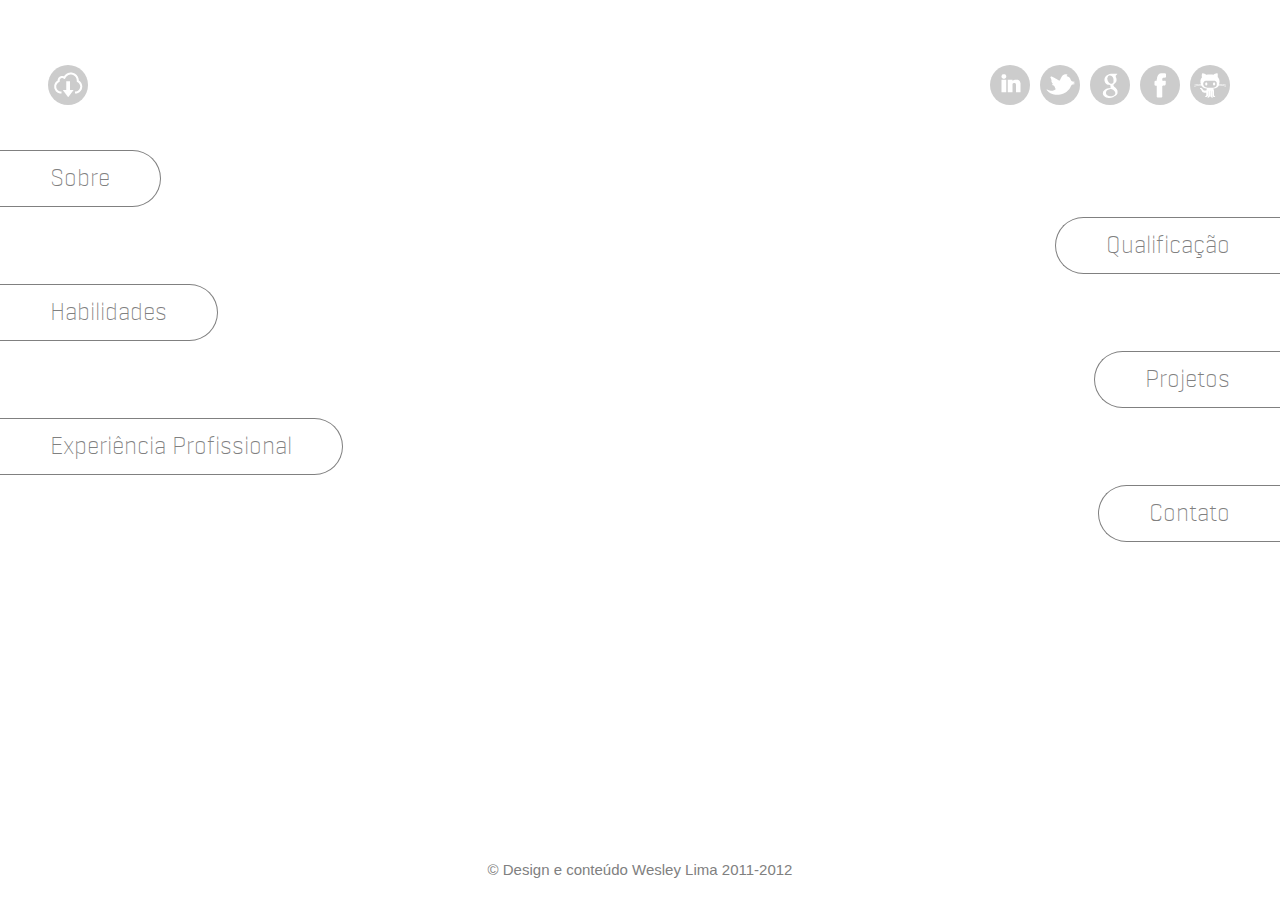
<file: index.html>
<!DOCTYPE html>
<!--[if lt IE 7]>      <html class="no-js lt-ie9 lt-ie8 lt-ie7"> <![endif]-->
<!--[if IE 7]>         <html class="no-js lt-ie9 lt-ie8"> <![endif]-->
<!--[if IE 8]>         <html class="no-js lt-ie9"> <![endif]-->
<!--[if gt IE 8]><!-->
<html itemscope="itemscope" itemtype="http://schema.org/WebPage" lang="pt-br" class="no-js">
	<!--<![endif]-->
	<head>
		<title>Wesley Lima - Desenvolvedor Web</title>

		<!-- metas -->
		<meta charset='UTF-8'>
		<meta name="author" content="Wesley Lima" />
		<meta name="generator" content="Eclipse Indigo" />
		<meta name="description" content="Wesley Lima vive em Mogi das Cruzes onde estuda e trabalha com desenvolvimento web. &nbsp;Aqui poder&aacute; encontrar seus projetos e conhec&ecirc;-lo um pouco melhor.">
		<meta name="viewport" content="width=device-width, minimum-scale=1.0, maximum-scale=1.0, user-scalable=no">

		<!-- favicon -->
		<link itemprop="image" type="image/png" href="apple-touch-icon.png" />

		<!-- apple icon -->
		<link rel="apple-touch-icon" href="apple-touch-icon.png" />
		<link rel="apple-touch-icon" sizes="57x57" href="57x57_apple-touch-icon.png" />
		<link rel="apple-touch-icon" sizes="72x72" href="72x72_apple-touch-icon.png" />
		<link rel="apple-touch-icon" sizes="114x114" href="114x114_apple-touch-icon.png" />
		<link rel="apple-touch-icon" sizes="144x144" href="144x144_apple-touch-icon.png" />

		<!-- libs -->
		<link rel="stylesheet" type="text/css" href="css/lib/normalize.min.css" />

		<!-- css do site -->
		<link rel="stylesheet" type="text/css" href="css/style.css" />
	</head>

	<body>
		<div class="geral">
			<section class="principal">
				<header class="principal">
					<article class="titulo">
						<div id="sky"></div>

						<h1 itemprop="author">Wesley Lima</h1>
					</article>
					<!-- titulo -->

					<section class='manipulacao'>
						<a href="share/Wesley_Curriculo_Web_Developer.pdf" class='download'></a>
					</section>
					<!-- manipulacao -->

					<section class="social">
						<a href='https://github.com/thwess' target='_blank' class='github'></a>
						<a href='http://www.facebook.com/thwess' target='_blank' class='facebook'></a>
						<a href='https://plus.google.com/u/0/104617686308448617814/posts' target='_blank' class='gplus'></a>
						<a href='https://twitter.com/thwess' target='_blank' class='twitter'></a>
						<a href='http://br.linkedin.com/in/thwess' target='_blank' class='linkedin'></a>
					</section>
					<!-- social -->
				</header>
				<!-- principal -->

				<section class="conteudo">

					<ul class="indice">
						<li itemscope itemtype="http://schema.org/AboutPage" class="opcao">
							<h2>Sobre</h2>

							<section itemprop="AboutPage" class='box text'>

								<p>
									Ol&aacute;, me chamo Wesley Lima, 27 anos, vivo em Mogi das Cruzes onde realizo trabalhos como desenvolvedor web, e atualmente curso o &uacute;ltimo semestre em Sistemas de Informa&ccedil;&atilde;o pela <a href="http://www.umc.br/" target="_blank">Universidade de Mogi das Cruzes</a>.
								</p>

								<p>
									Desde cedo demonstrei interesse por tecnologia. Passando por diversos cursos, inclusive <a href="http://www.centropaulasouza.sp.gov.br/ete/escolas/metrop_sao_paulo/mogi_cruzes_ete_pres_vargas.html" target="_blank">t&eacute;cnico em el&eacute;trica</a>, at&eacute; que consegui finalmente encontrar aquilo que realmente me completa.
								</p>

								<p>
									Mesmo antes de a gradua&ccedil;&atilde;o come&ccedil;ar, j&aacute; procurava buscar conhecimentos desmontando e entendendo o interior dos computadores, inclusive auxiliando na resolu&ccedil;&atilde;o de problemas computacionais de amigos e familiares. Aquilo que era s&oacute; divers&atilde;o levou-me hoje a buscar oportunidades mais s&eacute;rias dentro e fora do campus.
								</p>

								<p>
									Atualmente, desenvolvo projetos pessoais que al&eacute;m de me proporcionar uma tremenda felicidade em criar algo, tamb&eacute;m contribuem para meus conhecimentos.
								</p>

								<p>
									Em meus projetos tento criar o mais simples e intuitivo o quanto poss&iacute;vel, sem perder foco no design e usabilidade.
								</p>

								<p>
									Minhas habilidades est&atilde;o em constante evolu&ccedil;&atilde;o gra&ccedil;as ao meu grande esp&iacute;rito autodidata e tamb&eacute;m aos grupos que participo, <a href="http://www.guj.com.br/" target="_blank">GUJ</a>, <a href="https://groups.google.com/forum/?fromgroups#!forum/jquery-br" target="_blank">jQuery Brasil</a> e <a href="https://groups.google.com/forum/?fromgroups#!forum/nodebr" target="_blank">NodeJS Brasil</a>, onde todos contribu&iacute;mos para sanar d&uacute;vidas que surgem em nosso dia a dia.
								</p>

							</section>
							<!-- sobre -->
						</li>
						<li class="opcao">
							<h2>Qualifica&ccedil;&atilde;o</h2>

							<section class='box text'>
								<article itemscope itemtype="http://schema.org/ItemPage" class="desc">
									<h3 itemprop="name">Forma&ccedil;&atilde;o Acad&ecirc;mica</h3>

									<p>
										8&ordm; Semestre em Sistemas de Informa&ccedil;&atilde;o &ndash; <a href="http://www.umc.br/" target="_blank">Universidade de Mogi das Cruzes</a>
									</p>
								</article>

								<article itemscope itemtype="http://schema.org/ItemPage" class="desc">
									<h3 itemprop="name">Idiomas</h3>

									<p>
										Ingl&ecirc;s intermedi&aacute;rio &ndash; <a href="http://www.ccaa.com.br/" target="_blank">CCAA</a>
									</p>
								</article>
							</section>
							<!-- box -->
						</li>
						<li class="opcao">
							<h2>Habilidades</h2>

							<div>
								<h4>Legenda</h4>

								<ul>
									<li class='basico'></li>
									<li>
										B&aacute;sico
									</li>
									<li class='intermediario'></li>
									<li>
										Intermedi&aacute;rio
									</li>
									<li class='avancado'></li>
									<li>
										Avan&ccedil;ado
									</li>
								</ul>
							</div>

							<section class='box etiquetas'>

								<article itemscope itemtype="http://schema.org/ItemPage" class='avancado'>
									<header>
										<img src='images/icons/html.jpg' alt='Logo HTML5' title='Linguagem de marca&ccedil;&atilde;o para apresenta&ccedil;&atilde;o de conte&uacute;do para a World Wide Web.'/>

										<h4 itemprop="name">HTML5</h4>
									</header>
									<ul>
										<li>
											<h5>T&eacute;cnicas</h5>

											<a href="http://pt.wikipedia.org/wiki/Tableless" target="_blank">Tableless</a>
											<a href="http://pt.wikipedia.org/wiki/Web_standards" target="_blank">Web Standards</a>
											<a href="http://en.wikipedia.org/wiki/Responsive_web_design" target="_blank">Responsive Design</a>
										</li>

										<li>
											<h5>Frameworks</h5>

											<a href="http://html5boilerplate.com/" target="_blank">Boilerplate</a>
											<a href="http://www.initializr.com/" target="_blank">Initializr</a>
											<a href="http://jquerymobile.com/" target="_blank">jQuery Mobile</a>
											<a href="http://www.kineticjs.com/" target="_blank">KineticJS</a>
										</li>
									</ul>
								</article>
								<!-- ############## HTML5 -->

								<article itemscope itemtype="http://schema.org/ItemPage" class='avancado'>
									<header>
										<img src='images/icons/css3.jpg' alt='Logo CSS3' title='Nova vers&atilde;o Cascading Style Sheets onde se define estilos para p&aacute;ginas web.'/>

										<h4 itemprop="name">CSS3</h4>
									</header>
								</article>
								<!-- ############## CSS3 -->

								<article itemscope itemtype="http://schema.org/ItemPage" class='avancado'>
									<header>
										<img src='images/icons/javascript.jpg' alt='Logo Javascript' title='Principal linguagem client-side, orientada a objetos baseado em prot&oacute;tipos.'/>

										<h4 itemprop="name">Javascript</h4>
									</header>
									<ul>
										<li>
											<h5>Biblioteca</h5>

											<a href="http://jquery.com/" target="_blank">jQuery</a>
										</li>
									</ul>
								</article>
								<!-- ############## JAVASCRIPT -->

								<article itemscope itemtype="http://schema.org/ItemPage" class='avancado'>
									<header>
										<img src='images/icons/ide.jpg' alt='Logo IDE' title='S&atilde;o programas que facilitam no desenvolvimento de software, tornando o processo mais r&aacute;pido, facilitando a compila&ccedil;&atilde;o e integra&ccedil;&atilde;o do sistema.'/>

										<h4 itemprop="name">IDE</h4>
									</header>
									<ul>
										<li>
											<h5>Softwares</h5>

											<a href="http://www.eclipse.org/" target="_blank">Eclipse</a>
											<a href="http://www.aptana.com/" target="_blank">Aptana</a>
											<a href="http://netbeans.org/" target="_blank">Netbeans</a>
											<a href="https://c9.io/" target="_blank">Cloud9</a>
											<a href="http://www.embarcadero.com/br/products/delphi" target="_blank">Delphi 7</a>
											<a href="http://www.adobe.com/br/products/dreamweaver.html" target="_blank">Dreamweaver</a>
										</li>
									</ul>
								</article>
								<!-- ############## IDE -->

								<article itemscope itemtype="http://schema.org/ItemPage" class='avancado'>
									<header>
										<img src='images/icons/seo.jpg' alt='logo SEO' title='&Eacute; um conjunto de t&eacute;cnicas, m&eacute;todos e/ou estudos que visam melhorar o posicionamento de suas p&aacute;ginas no mecanismo de busca.'/>

										<h4 itemprop="name">SEO/SEM</h4>
									</header>
									<ul>
										<li>
											<h5>T&eacute;cnicas</h5>

											<a href="http://pt.wikipedia.org/wiki/Otimiza%C3%A7%C3%A3o_para_motores_de_busca" target="_blank">Performance</a>
											<a href="http://pt.wikipedia.org/wiki/Usabilidade" target="_blank">Usabilidade</a>
											<a href="http://www.mestreseo.com.br/link-building/link-building-construindo-sucesso" target="_blank">Link Building</a>
											<a href="http://www.mestreseo.com.br/link-building/link-bait-isca-pra-links" target="_blank">Link Bait</a>
										</li>
									</ul>
								</article>
								<!-- ############## SEO/SEM  -->

								<article itemscope itemtype="http://schema.org/ItemPage" class='intermediario'>
									<header>
										<img src='images/icons/design.jpg' alt='Logo Design' title='Potencializar as caracter&iacute;sticas funcionais e est&eacute;ticas de um produto em os mais diversos meios em que ele ser&aacute; apresentado.'/>

										<h4 itemprop="name">Design</h4>
									</header>
									<ul>
										<li>
											<h5>T&eacute;cnicas</h5>

											<a href="http://pt.wikipedia.org/wiki/Diagrama%C3%A7%C3%A3o" target="_blank">Diagrama&ccedil;&atilde;o</a>
											<a href="http://pt.wikipedia.org/wiki/Website_wireframe" target="_blank">Wireframe</a>
										</li>

										<li>
											<h5>Softwares</h5>

											<a href="http://pt.wikipedia.org/wiki/Adobe_Illustrator" target="_blank">Illustrator</a>
											<a href="http://pt.wikipedia.org/wiki/Adobe_Photoshop" target="_blank">Photoshop</a>
										</li>
									</ul>
								</article>
								<!-- ############## DESIGN -->

								<article itemscope itemtype="http://schema.org/ItemPage" class='intermediario'>
									<header>
										<img src='images/icons/nodejs.jpg' alt='Logo Node.JS' title='Plataforma para constru&ccedil;&atilde;o de aplica&ccedil;&otilde;es de rede r&aacute;pidas e escal&aacute;veis usando modelo I/O direcionada a eventos com threads n&atilde;o bloqueantes.'/>

										<h4 itemprop="name">Node.JS</h4>
									</header>
									<ul>
										<li>
											<h5>T&eacute;cnicas</h5>

											<a href="http://expressjs.com/api.html#app.routes" target="_blank">Restful</a>
											<a href="https://github.com/thwess/Modulos-Node.JS" target="_blank">Cria&ccedil;&atilde;o de m&oacute;dulos</a>
										</li>

										<li>
											<h5>M&oacute;dulos</h5>

											<a href="http://socket.io/" target="_blank">Socket.IO</a>
											<a href="https://github.com/remy/nodemon" target="_blank">NodeMon</a>
											<a href="http://jade-lang.com/" target="_blank">Jade</a>
											<a href="http://learnboost.github.com/stylus/" target="_blank">Stylus</a>
										</li>
										<li>
											<h5>Framework</h5>

											<a href="http://expressjs.com/" target="_blank">ExpressJS</a>
										</li>
									</ul>
								</article>
								<!-- ############## NODEJS -->

								<article itemscope itemtype="http://schema.org/ItemPage" class='intermediario'>
									<header>
										<img src='images/icons/java.jpg' alt='Logo Java' title='Plataforma que possibilita uma portabilidade invej&aacute;vel. Possui um extenso conjunto de bibliotecas de rotinas que facilitam na programa&ccedil;&atilde;o para diversos protocolos, al&eacute;m de facilitar na cria&ccedil;&atilde;o de programas distribu&iacute;dos e multitarefa.'/>

										<h4 itemprop="name">Java</h4>
									</header>
									<ul>
										<li>
											<h5>T&eacute;cnica</h5>
											
											<a href="http://pt.wikipedia.org/wiki/REST" target="_blank">Restful</a>
										</li>
										
										<li>
											<h5>M&oacute;dulos</h5>
											
											<a href="http://pt.wikipedia.org/wiki/RMI" target="_blank">RMI</a>
											<a href="http://tiles.apache.org/" target="_blank">Apache Tiles</a>
											<a href="http://www.oracle.com/technetwork/java/overview-137084.html" target="_blank">Servlet</a>
											<a href="http://www.oracle.com/technetwork/java/index-jsp-135995.html" target="_blank">JSTL</a>
											<a href="http://docs.oracle.com/javaee/6/tutorial/doc/bnahq.html" target="_blank">EL</a>
											<a href="http://www.oracle.com/technetwork/java/overview-138580.html" target="_blank">JSP</a>
											<a href="http://beanvalidation.org/" target="_blank">Bean Validation</a>
											<a href="http://jackson.codehaus.org/" target="_blank">Jackson</a>
										</li>
										
										<li>
											<h5>Frameworks</h5>
											
											<a href="http://www.hibernate.org/" target="_blank">Spring 3.x</a>
											<a href="http://www.hibernate.org/" target="_blank">Spring MVC 3.x</a>
											<a href="http://www.hibernate.org/" target="_blank">Hibernate</a>
											<a href="http://www.hibernate.org/" target="_blank">JUnit</a>
										</li>
									</ul>
								</article>
								<!-- ############## JAVA -->

								<article itemscope itemtype="http://schema.org/ItemPage" class='basico'>
									<header>
										<img src='images/icons/php.jpg' alt='Logo PHP' title='&Eacute; uma linguagem de programa&ccedil;&atilde;o open source apenas para o desenvolvimento de aplica&ccedil;&otilde;es atuantes no lado do servidor.'/>

										<h4 itemprop="name">PHP</h4>
									</header>
								</article>
								<!-- ############## PHP -->

								<article itemscope itemtype="http://schema.org/ItemPage" class='intermediario'>
									<header>
										<img src='images/icons/pascal.jpg' alt='logo Pascal' title='&Eacute; uma linguagem de programa&ccedil;&atilde;o estruturada, que recebeu este nome em homenagem ao matem&aacute;tico Blaise Pascal.'/>

										<h4 itemprop="name">Pascal</h4>
									</header>
								</article>
								<!-- ############## Pascal -->

								<article itemscope itemtype="http://schema.org/ItemPage" class='intermediario'>
									<header>
										<img src='images/icons/mongodb.jpg' alt='Logo MongoDB' title='Banco de dados n&atilde;o relacional orientado a documentos, utiliza o modelo schema free que possibilita um desenvolvimento &aacute;gil e de alta performance.'/>

										<h4 itemprop="name">MongoDB</h4>
									</header>
									<ul>
										<li>
											<h5>M&oacute;dulo</h5>

											<a href="http://mongoosejs.com/" target="_blank">mongoose</a>
										</li>
									</ul>
								</article>
								<!-- ############## MONGODB -->

								<article itemscope itemtype="http://schema.org/ItemPage" class='intermediario'>
									<header>
										<img src='images/icons/postgresql.jpg' alt='Logo PostgreSQL' title='&Eacute; um sistema gerenciador de banco de dados objeto relacional, desenvolvido como projeto de c&oacute;digo aberto.'/>

										<h4 itemprop="name">PostgreSQL</h4>
									</header>
								</article>
								<!-- ############## POSTGRESQL -->

								<article itemscope itemtype="http://schema.org/ItemPage" class='basico'>
									<header>
										<img src='images/icons/mysql.jpg' alt='Logo MySQL' title='&Eacute; um sistema de gerenciamento de banco de dados, que utiliza a linguagem SQL como interface. &Eacute; atualmente um dos bancos de dados mais populares.'/>

										<h4 itemprop="name">MySQL</h4>
									</header>
								</article>
								<!-- ############## MYSQL -->

								<article itemscope itemtype="http://schema.org/ItemPage" class='basico'>
									<header>
										<img src='images/icons/controle-versao.jpg' alt='Logo controle de vers&atilde;o' title='&Eacute; um software com a finalidade de gerenciar diferentes vers&otilde;es no desenvolvimento de um documento qualquer. Esses sistemas geralmente s&atilde;o utilizados no desenvolvimento de software para controlar as diferentes vers&otilde;es, hist&oacute;rico e desenvolvimento dos c&oacute;digos-fontes e tamb&eacute;m da documenta&ccedil;&atilde;o.'/>

										<h4 itemprop="name">Controle de Vers&atilde;o</h4>
									</header>
									<ul>
										<li>
											<h5>Software</h5>

											<a href="http://git-scm.com/" target="_blank">Git</a>
										</li>
									</ul>
								</article>
								<!-- ############## CONTROLE DE VERSAO -->

								<article itemscope itemtype="http://schema.org/ItemPage" class='intermediario'>
									<header>
										<img src='images/icons/cms.jpg' alt='Logo CMS/SGC' title='Sistema para gest&atilde;o de conte&uacute;do em sites, integra ferramentas para criar, gerenciar e p&uacute;blicas conte&uacute;dos, automatizando muitos processos sem que seja preciso fazer qualquer altera&ccedil;&atilde;o no c&oacute;digo fonte.'/>

										<h4 itemprop="name">CMS/SGC</h4>
									</header>
									<ul>
										<li>
											<h5>Plataformas</h5>

											<a href="http://wordpress.org/" target="_blank">Wordpress</a>
											<a href="http://www.joomla.org/" target="_blank">Joomla</a>
										</li>
									</ul>
								</article>
								<!-- ############## CMS/SGC -->
							</section>
							<!-- box -->
						</li>
						<li class="opcao">
							<h2>Projetos</h2>

							<section class='box etiquetas'>
								<article itemscope itemtype="http://schema.org/ItemPage">
									<header>
										<img src='images/icons/respawntimer.jpg' alt='Logo Respawn Timer' title='Aplicativo criado com intuito de facilitar e melhorar a experi&ecirc;ncia de jogadores para jogos online do g&ecirc;nero mmorpg.'/>

										<h4 itemprop="name"><a href="http://respawntimer.com/" target="_blank">Respawn Timer</a></h4>
									</header>
									<h3>2012-2013</h3>
								</article>
								<!-- ############## Gyulpon -->
								
								<article itemscope itemtype="http://schema.org/ItemPage">
									<header>
										<img src='images/icons/design.jpg' alt='Logo Gyulpon' title='Ambiente para divulga&ccedil;&atilde;o de projetos realizados utilizando tecnologias recentes para web.'/>

										<h4 itemprop="name"><a href="http://gyulpon.com/" target="_blank">Gyulpon</a></h4>
									</header>
									<h3>2012</h3>
								</article>
								<!-- ############## Gyulpon -->

								<article itemscope itemtype="http://schema.org/ItemPage">
									<header>
										<img src='images/icons/braskem.jpg' alt='Logo Braskem' title='Empresa com atua&ccedil;&atilde;o no setor qu&iacute;mico e petroqu&iacute;mico, o que inclui tamb&eacute;m produtos produzidos a partir de mat&eacute;rias-primas renov&aacute;veis.'/>

										<h4 itemprop="name"><a href="http://rao2011.braskem.com.br/" target="_blank">Braskem</a></h4>
									</header>
									<h3>2012</h3>
								</article>
								<!-- ############## Braskem -->

								<article itemscope itemtype="http://schema.org/ItemPage">
									<header>
										<img src='images/icons/almir.jpg' alt='Logo Almir Bindilatti' title='Espa&ccedil;o onde Almir Bindilatti divulga seus projetos, em sua maioria projetos fotogr&aacute;ficos e participa&ccedil;&otilde;es em outros trabalhos.'/>

										<h4 itemprop="name"><a href="http://poeticaphoto.com/" target="_blank">Almir Bindilatti</a></h4>
									</header>
									<h3>2011</h3>
								</article>
								<!-- ############## Almir Bindilatti -->

								<article itemscope itemtype="http://schema.org/ItemPage">
									<header>
										<img src='images/icons/padronagem.jpg' alt='Logo Padronagem' title='Empresa presente no ramo de com&eacute;rcios de tecidos que sempre utilizou pr&aacute;ticas de pioneirismo e inova&ccedil;&atilde;o em seus planos.'/>

										<h4 itemprop="name"><a href="http://padronagem.com.br/" target="_blank">Padronagem</a></h4>
									</header>
									<h3>2011</h3>
								</article>
								<!-- ############## Padronagem -->

								<article itemscope itemtype="http://schema.org/ItemPage">
									<header>
										<img src='images/icons/vivian.jpg' alt='logo Vivian de Campos' title='Espa&ccedil;o voltado para divulga&ccedil;&atilde;o e vendas das obras confeccionadas pela artista pl&aacute;stica Vivian de Campos.'/>

										<h4 itemprop="name"><a href="http://www.viviandecampos.com.br/" target="_blank">Vivian de Campos</a></h4>
									</header>
									<h3>2011</h3>
								</article>
								<!-- ############## Vivian de Campos -->
							</section>
							<!-- box -->
						</li>
						<li class="opcao">
							<h2>Experi&ecirc;ncia Profissional</h2>

							<section class='box text'>
								<article class="exp">
									<h3><span>02/2011 a 06/2012 -</span><a href="http://www.trupinterativa.com.br/" target="_blank">Trupi Interativa</a></h3>

									<p>
										Desenvolvimento front-end de m&iacute;dias digitais com cria&ccedil;&atilde;o de aplicativos para smartphones, tablets, websites e e-mail marketing.
									</p>

									<p>
										Entre meus conhecimentos adquiridos ao longo desse tempo est&atilde;o HTML5, CSS3, JQuery, Wordpress, Illustrator e Photoshop juntamente com t&eacute;cnicas de cria&ccedil;&atilde;o. Para o desenvolvimento das aplica&ccedil;&otilde;es web utilizava Eclipse com plugins Aptana ou Dreamweaver. Em alguns casos criava estruturas em php para agilizar a integra&ccedil;&atilde;o front-end com back-end.
									</p>
								</article>
							</section>
							<!-- box -->
						</li>
						<li itemscope itemtype="http://schema.org/ContactPage" class="opcao">
							<h2>Contato</h2>

							<section class='box text'>
								<article class="desc">
									<h3>Vivo em</h3>

									<p>
										Mogi das Cruzes - S&atilde;o Paulo
									</p>
								</article>

								<article itemprop="name" class="desc">
									<h3>Contato por voz</h3>

									<p>
										<a href="tel://5511997974380">(11) 99797-4380</a>
									</p>
									<p>
										<a href="tel://551147995098">(11) 4799-5098</a>
									</p>
								</article>

								<article itemprop="name" class="desc">
									<h3>Contato por escrita</h3>

									<p>
										<a href="mailto:wesley@thwess.com">wesley@thwess.com</a>
									</p>
									<p>
										<a href="mailto:paivasm@hotmail.com">paivasm@hotmail.com</a>
									</p>
								</article>
							</section>
							<!-- box -->
						</li>
					</ul>
					<!-- indice -->

				</section>
				<!-- conteudo -->
			</section>
			<!-- principal -->

			<footer class="powered-by">
				&copy; Design e conte&uacute;do Wesley Lima 2011-2012
			</footer>
		</div>
		<!-- geral -->

		<script type="text/javascript" src="js/lib/LAB.min.js"></script>
		<script type="text/javascript">
			// CARREGAMENTO ASSINCRONO
			$LAB.script("//ajax.googleapis.com/ajax/libs/jquery/1.8.1/jquery.min.js").wait(function() {
				if (!window.jQuery) {
					$LAB.script("js/lib/jquery-1.8.1.min.js");
				}
			})// jquery
			.script("js/lib/plugins.js")// boilerplate
			.script("js/lib/kinetic-v4.0.1.js")// controle display
			.script("js/thwess.min.js").wait();// gem

			// GOOGLE ANALYTICS
			var _gaq = _gaq || [];
			_gaq.push(['_setAccount', 'UA-35970152-1']);
			_gaq.push(['_trackPageview']);

			(function() {
				var ga = document.createElement('script');
				ga.type = 'text/javascript';
				ga.async = true;
				ga.src = ('https:' == document.location.protocol ? 'https://ssl' : 'http://www') + '.google-analytics.com/ga.js';
				var s = document.getElementsByTagName('script')[0];
				s.parentNode.insertBefore(ga, s);
			})();
		</script>
	</body>
</html>
</file>
<file: css/style.css>
@font-face{
	font-family:'GeogrotesqueRegular';
	src:url('lib/fonts/GeogrotesqueRegular/geogtq-rg-webfont.eot');
	src:url('lib/fonts/GeogrotesqueRegular/geogtq-rg-webfont.eot?#iefix') format('embedded-opentype'),
	url('lib/fonts/GeogrotesqueRegular/geogtq-rg-webfont.woff') format('woff'),
	url('lib/fonts/GeogrotesqueRegular/geogtq-rg-webfont.ttf') format('truetype'),
	url('lib/fonts/GeogrotesqueRegular/geogtq-rg-webfont.svg#GeogrotesqueRegular') format('svg');
	font-weight:normal;
	font-style:normal;
}
	
@font-face{
	font-family:'GeogrotesqueUltraLight';
	src:url('lib/fonts/GeogrotesqueUltraLight/geogtq-ul-webfont.eot');
	src:url('lib/fonts/GeogrotesqueUltraLight/geogtq-ul-webfont.eot?#iefix') format('embedded-opentype'),
	url('lib/fonts/GeogrotesqueUltraLight/geogtq-ul-webfont.woff') format('woff'),
	url('lib/fonts/GeogrotesqueUltraLight/geogtq-ul-webfont.ttf') format('truetype'),
	url('lib/fonts/GeogrotesqueUltraLight/geogtq-ul-webfont.svg#GeogrotesqueUltraLight') format('svg');
	font-weight:normal;
	font-style:normal;
}

html,button,input,select,textarea{color:#222}

body{font-size:1em;line-height:1.4}

::-moz-selection{background:#b3d4fc;text-shadow:none}

::selection{background:#b3d4fc;text-shadow:none}

hr{display:block;height:1px;border:0;border-top:1px solid #ccc;margin:1em 0;padding:0}

img{vertical-align:middle}

fieldset{border:0;margin:0;padding:0}

textarea{resize:vertical}

.chromeframe{margin:.2em 0;background:#ccc;color:#000;padding:.2em 0}

a{text-decoration:none;color:#48afb7;-webkit-transition:.2s;-moz-transition:.2s;

-ms-transition:.2s;-o-transition:.2s;transition:.2s}

ul,li{display:inline;list-style:none;margin:0;padding:0}

h1{font-family:"GeogrotesqueUltraLight",Arial,Helvetica,sans-serif;font-weight:300}

h2{font-family:"GeogrotesqueUltraLight",Arial,Helvetica,sans-serif;font-weight:500}

h3,h4,h5{font-family:"GeogrotesqueRegular",Arial,Helvetica,sans-serif;font-weight:100}

article.basico:hover header{border-color:#ef4135}

article.intermediario:hover header{border-color:#48afb7}

article.avancado:hover header{border-color:green}

body{
	display:table;
	margin:0;
	padding:0;
	font-size:62.5%;
	width:100%;
	height:100%;
	font-family:Verdana,Helvetica,sans-serif;
	overflow-x:hidden
}

.geral{position:absolute;margin:0 auto;width:100%;min-height:100%}

section.principal{
	position:relative;
	display:block;
	margin:0 auto 0;
	width:auto;
	height:100%;
	overflow:hidden
}

header.principal article.titulo{
	position:relative;
	display:block;
	width:100%;
	height:50px;
	color:white;
	z-index:999;
	border-top:4px solid transparent;
	border-bottom:1px solid transparent;
	overflow:hidden
}
	
#sky{position:absolute;bottom:-5px;left:50%;width:100%;z-index:-1}

header.principal h1{
	float:right;
	display:block;
	padding:1px 50px 0 0;
	margin:0;
	text-align:right;
	width:100%;
	text-indent:30px;
	font-size:55px;
	font-size:5.5em;
	white-space:nowrap;
	z-index:999
}

header.principal section.social{margin:10px 50px 0 0;float:right;width:auto;height:auto}

header.principal section.social a{
	display:block;
	margin-left:10px;
	float:right;
	border:0;
	width:40px;
	height:40px;
	background:#ccc url('../images/icons/icons.png') no-repeat;
	-webkit-border-radius:20px;
	-moz-border-radius:20px;
	-ms-border-radius:20px;
	-o-border-radius:20px;
	border-radius:20px;
	-webkit-transition:.6s;
	-moz-transition:.6s;
	-ms-transition:.6s;
	-o-transition:.6s;
	transition:.6s
}

header.principal section.social a.github{background-position:-106px -5px}

header.principal section.social a.github:hover{background-color:#000}

header.principal section.social a.gplus{background-position:-206px -5px}

header.principal section.social a.gplus:hover{background-color:#1b74bf}

header.principal section.social a.twitter{background-position:-56px -5px}

header.principal section.social a.twitter:hover{background-color:#54ade0}

header.principal section.social a.facebook{background-position:-156px -5px}

header.principal section.social a.facebook:hover{background-color:#233678}

header.principal section.social a.linkedin{background-position:-6px -5px}

header.principal section.social a.linkedin:hover{background-color:#71c5ef}

header.principal section.manipulacao{margin:10px 0 0 38px;float:left;width:auto;height:auto}

header.principal section.manipulacao a,
header.principal section.manipulacao button{
	border:0;
	display:block;
	margin-left:10px;
	float:left;
	width:40px;
	height:40px;
	background:#ccc url('../images/icons/icons.png') no-repeat;
	-webkit-border-radius:20px;
	-moz-border-radius:20px;
	-ms-border-radius:20px;
	-o-border-radius:20px;
	border-radius:20px;
	-webkit-transition:.6s;
	-moz-transition:.6s;
	-ms-transition:.6s;
	-o-transition:.6s;
	transition:.6s
}

header.principal section.manipulacao button.print{background-position:-306px -5px}

header.principal section.manipulacao button.print:hover{background-color:black}

header.principal section.manipulacao a.download{background-position:-256px -5px}

header.principal section.manipulacao a.download:hover{background-color:black}

section.conteudo{clear:both;display:block;width:100%;height:auto}

ul.indice{float:left;width:100%;display:table;margin:40px auto 60px;overflow:hidden}

ul.indice li.opcao{position:relative;clear:both;display:block}

ul.indice li.opcao h2{
	float:left;
	padding:10px 50px 10px 50px;
	width:auto;
	margin:5px auto;
	font-size:25px;
	font-size:2.5em;
	white-space:nowrap;
	color:gray;
	-webkit-border-radius:0 30px 30px 0;
	-moz-border-radius:0 30px 30px 0;
	-ms-border-radius:0 30px 30px 0;
	-o-border-radius:0 30px 30px 0;
	border-radius:0 30px 30px 0;
	border-top:1px solid gray;
	border-bottom:1px solid gray;
	-webkit-transition:.6s;
	-moz-transition:.6s;
	-ms-transition:.6s;
	-o-transition:.6s;
	transition:.6s;cursor:pointer;
}

ul.indice li.opcao:nth-child(2n+1) h2{border-right:1px solid gray}

ul.indice li.opcao:nth-child(2n+2) h2{
	float:right;
	-webkit-border-radius:30px 0 0 30px;
	-moz-border-radius:30px 0 0 30px;
	-ms-border-radius:30px 0 0 30px;
	-o-border-radius:30px 0 0 30px;
	border-radius:30px 0 0 30px;
	border-left:1px solid gray;
}
	
ul.indice li.opcao h2:hover{border-color:#ef4135}
	
ul.indice li.opcao h2.current{
	text-align:center;
	color:#48afb7;
	padding:0;
	margin:15px auto;
	border:0;
	-webkit-border-radius:0;
	-moz-border-radius:0;
	-ms-border-radius:0;
	-o-border-radius:0;
	border-radius:0;
	border-top:1px solid transparent;
	border-bottom:1px solid #ef4135;
}
	
ul.indice li.opcao h2.current:hover{color:gray;border-bottom:1px solid gray}

ul.indice li.opcao div{position:absolute;display:none;top:27px;width:250px;right:5px}

ul.indice li.opcao div h4{
	margin:0 0 8px;
	float:right;
	clear:both;
	display:table;
	font-size:15px;
	font-size:1.5em;
	color:#48afb7;
}
	
ul.indice li.opcao div ul{float:right;clear:both;display:block;color:gray}

ul.indice li.opcao div ul li:nth-child(2n+1){
	margin-left:5px;
	display:inline-block;
	width:8px;
	height:8px;
}

ul.indice li.opcao div ul li.basico{background-color:#ef4135}

ul.indice li.opcao div ul li.intermediario{background-color:#48afb7}

ul.indice li.opcao div ul li.avancado{background-color:green}

section.box{
	position:relative;
	display:none;
	clear:both;
	margin:0 auto 20px;
	font-size:13px;
	font-size:1.3em;
}

section.box p:first-child{margin:5px auto;text-indent:25px;line-height:30px}

article.desc{display:block;margin:10px 10px 15px}

article.desc:last-child{margin:10px}

article.desc h3{margin:0 auto 5px;font-size:14px;font-size:1.4em}

article.desc p{margin:0 0 0 10px;display:block;color:gray}

section.text{margin:0 auto 0;padding:20px;width:90%;color:#333;text-indent:20px;line-height:25px}

section.text a:hover{background-color:#48afb7;color:white}

section.text article.exp{padding-bottom:10px;margin-bottom:20px;border-bottom:1px solid gray}

section.text article.exp:last-child{padding:0;margin:0;border-bottom:0}

section.text article.exp h3{margin:0;font-size:13px;font-size:1.3em}

section.text article.exp h3 span{font-size:7px;font-size:.7em}

section.text article.exp p:first-child{margin:0}

section.etiquetas{padding:0 10px 0;width:auto}

section.etiquetas article{
	margin:5px;
	padding:10px;
	width:150px;
	height:auto;
	display:inline-block;
	-o-display:inline-table;
}

section.etiquetas article header{
	position:relative;
	padding:10px;
	width:auto;
	background-color:white;
	overflow:hidden;
	-webkit-transition:.6s;
	-moz-transition:.6s;
	-ms-transition:.6s;
	-o-transition:.6s;
	transition:.6s;
	border:1px solid gray;
}

section.etiquetas article h3{
	padding:10px 0 0;
	margin:0;
	text-align:center;
	color:gray;
	font-size:10px;
	font-size:1em;
	width:100%;
	letter-spacing:3px;
}

section.etiquetas article header img{width:100%;padding:0;margin:0}

section.etiquetas article header h4{
	position:absolute;
	padding:10px 0 10px;
	margin:0 0 0 -10px;
	bottom:-38px;
	text-align:center;
	font-size:8px;
	font-size:.8em;
	width:100%;
	background-color:rgba(0,0,0,0.4);
	text-transform:uppercase;
	letter-spacing:1px;color:white;
}

section.etiquetas article header a{color:#ef4135}

section.etiquetas article ul li{
	position:relative;
	display:table;
	margin:0 auto 0;
	padding:5px 0;
	width:130px;
	overflow:hidden;
	border-bottom:1px solid gray;
}

section.etiquetas article ul li:last-child{margin:0 auto -10px;border-bottom:0}

section.etiquetas article ul li h5{
	margin:0 5px 0 5px;
	padding:2px 5px 2px 5px;
	width:auto;
	color:gray;
	font-size:11px;
	font-size:1.1em;
	letter-spacing:1px;
	cursor:pointer;
}

section.etiquetas article ul li h5:hover{color:#ef4135}

section.etiquetas article ul li h5.current{color:#ef4135}

section.etiquetas article ul li a{
	display:none;
	margin:5px 5px 5px 15px;
	padding:0 5px 0 5px;
	width:auto;
	font-size:7px;
	font-size:.7em;
}

section.etiquetas article ul li a.current{display:table}

footer.powered-by{
	position:absolute;
	padding:20px 0;
	width:100%;
	bottom:0;
	text-align:center;
	font-size:10px;
	font-size:1.5em;
	font-family:Verdana,Helvetica,sans-serif;
	color:gray;
}

.ir{background-color:transparent;border:0;overflow:hidden;*text-indent:-9999px}

.ir:before{content:"";display:block;width:0;height:100%}

.hidden{display:none!important;visibility:hidden}

.visuallyhidden{
	border:0;
	clip:rect(0 0 0 0);
	height:1px;
	margin:-1px;
	overflow:hidden;
	padding:0;
	position:
	absolute;
	width:1px;
}

.visuallyhidden.focusable:active,
.visuallyhidden.focusable:focus{
	clip:auto;
	height:auto;
	margin:0;
	overflow:
	visible;
	position:
	static;
	width:auto;
}

.invisible{visibility:hidden}

.clearfix:before,
.clearfix:after{content:" ";display:table}

.clearfix:after{clear:both}

.clearfix{*zoom:1}

@media only screen and (max-width:580px){
	header.principal h1{
		float:none;
		padding-top:10px;
		text-align:center;
		text-indent:0;
		font-size:45px;
		font-size:4.5em;
	}
		
	ul.indice li.opcao h2{padding:10px 30px 10px 30px;margin:5px auto;font-size:20px;font-size:2em}
		
	header.principal section.social{margin:10px 28px 0 0}
		
	header.principal section.manipulacao{margin:10px 0 0 18px}
		
	ul.indice li.opcao div{top:23px;width:250px;right:5px}
		
	ul.indice li.opcao div h4{margin:0 0 5px;font-size:12px;font-size:1.2em}
}
	
@media only screen and (max-width:490px){
	header.principal h1{padding-top:19px;font-size:35px;font-size:3.5em}
	
	ul.indice li.opcao h2{padding:10px 15px 10px 15px;margin:5px auto;font-size:18px;font-size:1.8em}
	
	header.principal section.social{margin:0 0 0 5px;float:left;clear:both}
	
	header.principal section.manipulacao{margin:10px 0 0 5px}
	
	header.principal section.social a{margin:10px 0 0 0;display:block;margin-left:10px;float:left}
	
	ul.indice li.opcao div ul{font-size:9px;font-size:.9em}
	
	footer.powered-by{font-size:11px;font-size:1.1em}
}
</file>
